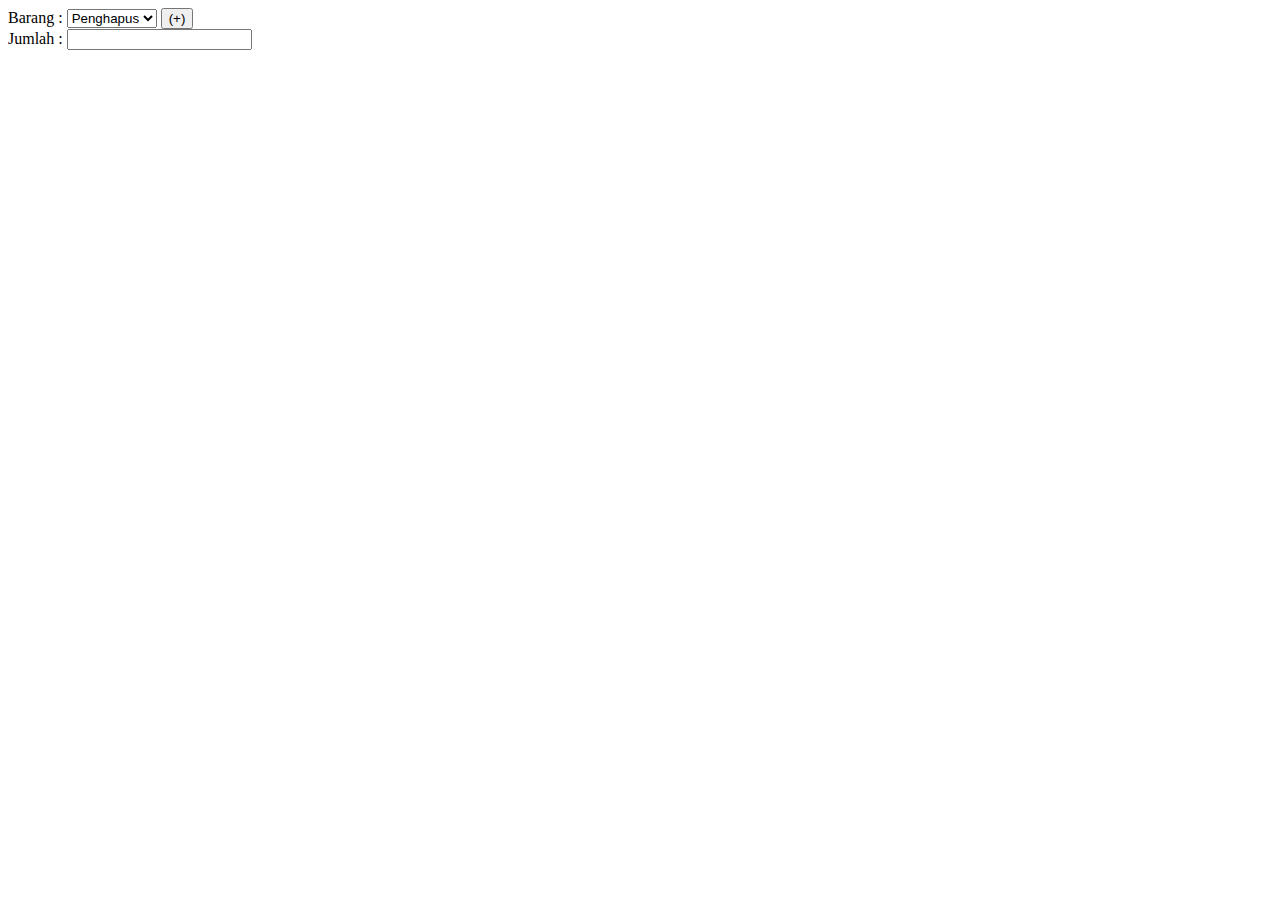
<file: codingan buku/BAB 5/3.script.html>
<!DOCTYPE html>
<html lang="en">
<head>
    <meta charset="UTF-8">
    <meta name="viewport" content="width=device-width, initial-scale=1.0">
    <title>Document</title>
</head>
<body>
<div>
    Barang :
                <select id="listbarang">
                    <option value="Buku" selected>Buku</option>
                    <option value="Tas" selected>Tas</option>
                    <option value="Pencil" selected>Pencil</option>
                    <option value="Penghapus" selected>Penghapus</option>
                </select>
                <button id="tambah" onclick="cek_barang()">(+)</button>
            </div>
            <div>
                Jumlah :
                <input type="text" id="Jumlah">
            </div>
            <div id="barang"></div>
            <div id="total"></div>
</div>
<script>
    var harga;
    var nama_barang;
    var ket ="";
    var jumlah=0;
    var total=0;
    var subtotal=0;

    function cek_barang () {
        var nama = document.getElementById("listbarang").value;
        switch(nama) {
            case 'Buku':
                harga = 10000;
                nama_barang = "Buku";
                break;
            case 'Tas':
                harga = 50000;
                nama_barang = "Tas";
                break;
            case 'Pensil':
                harga = 5000;
                nama_barang = 'Pensil';
                break;
            case 'Penghapus':
                harga = 15000;
                nama_barang = "Penghapus";
                break;
        }
        jumlah = parseInt (document.getElementById("jumlah".value));
        subtotal = jumlah * harga;
        total = total + subtotal;
        ket = ket + nama_barang + ":" + harga + ":" + jumlah + "=" + subtotal +"<br>";
        document.getElementById("barang").innerHTML = ket;
        document.getElementById("total").innerHTML = "Total Belanja=" + total;
    }
</script>
</file>
